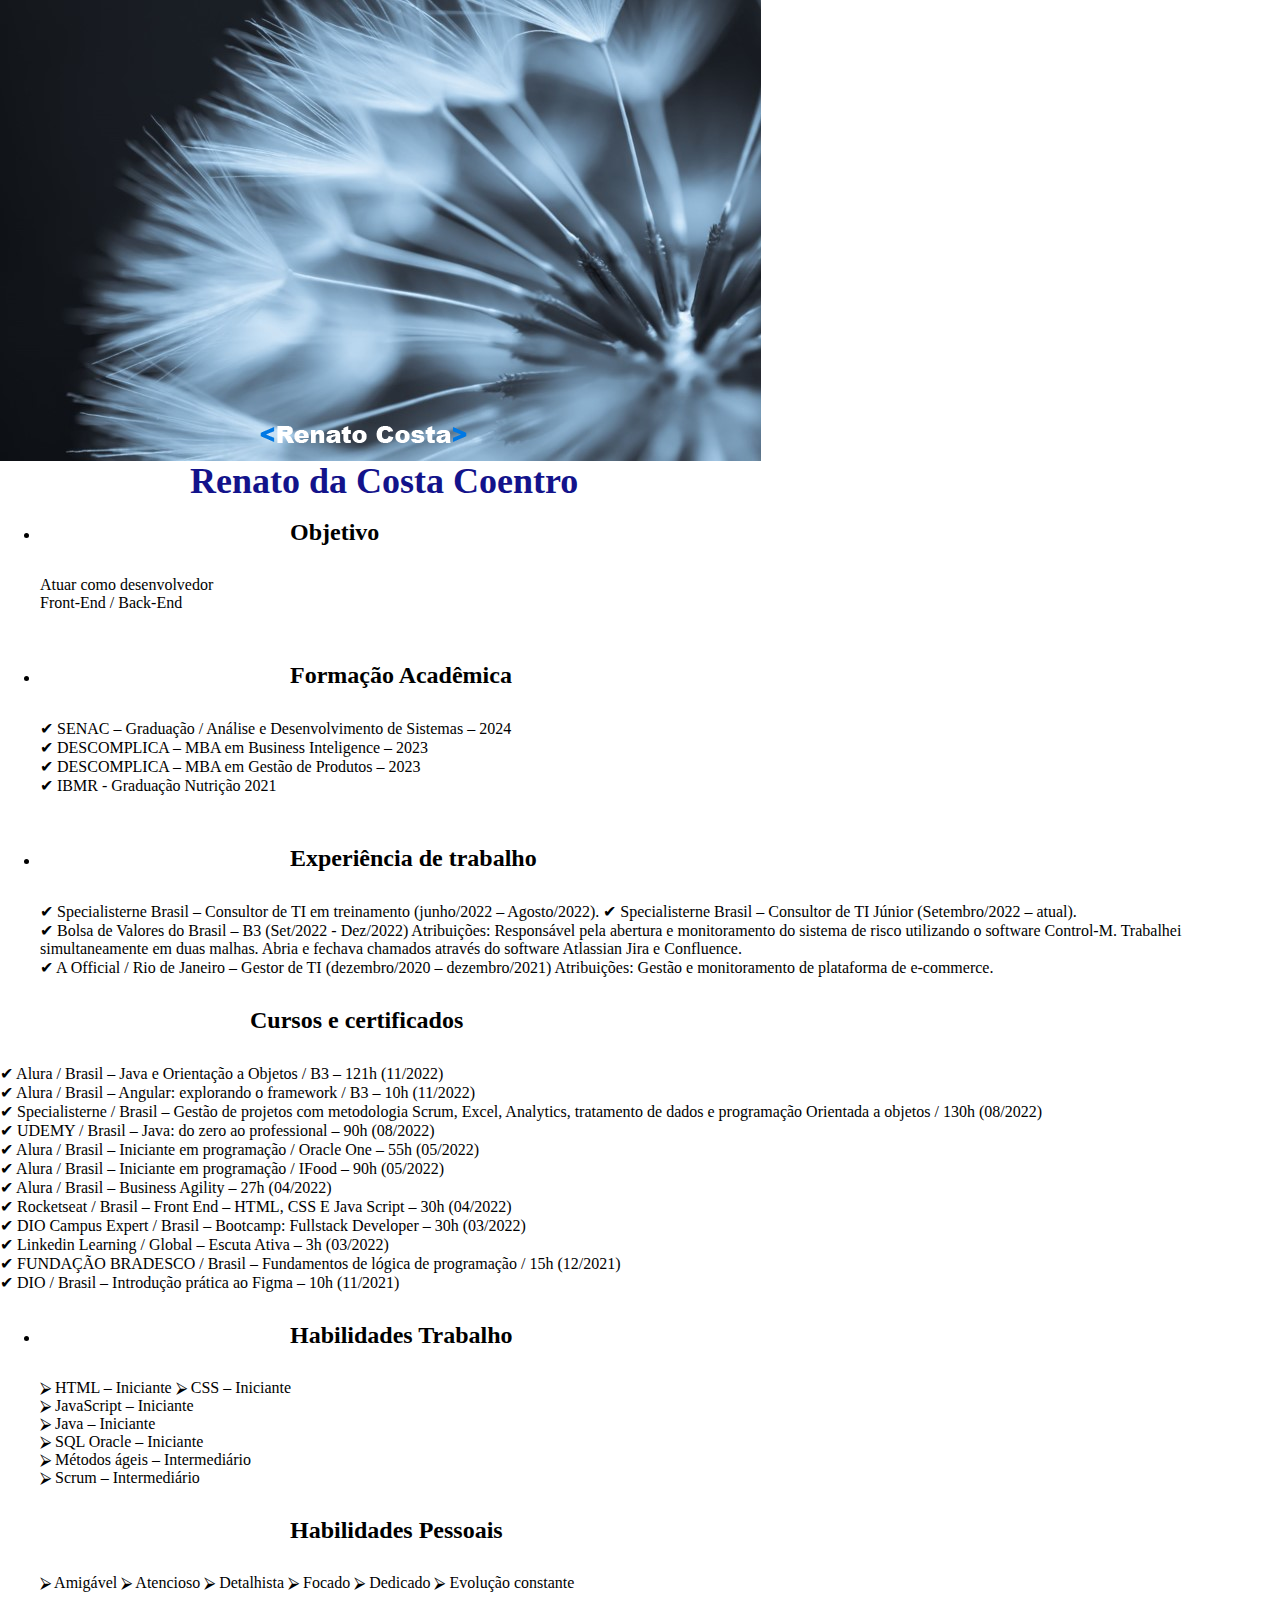
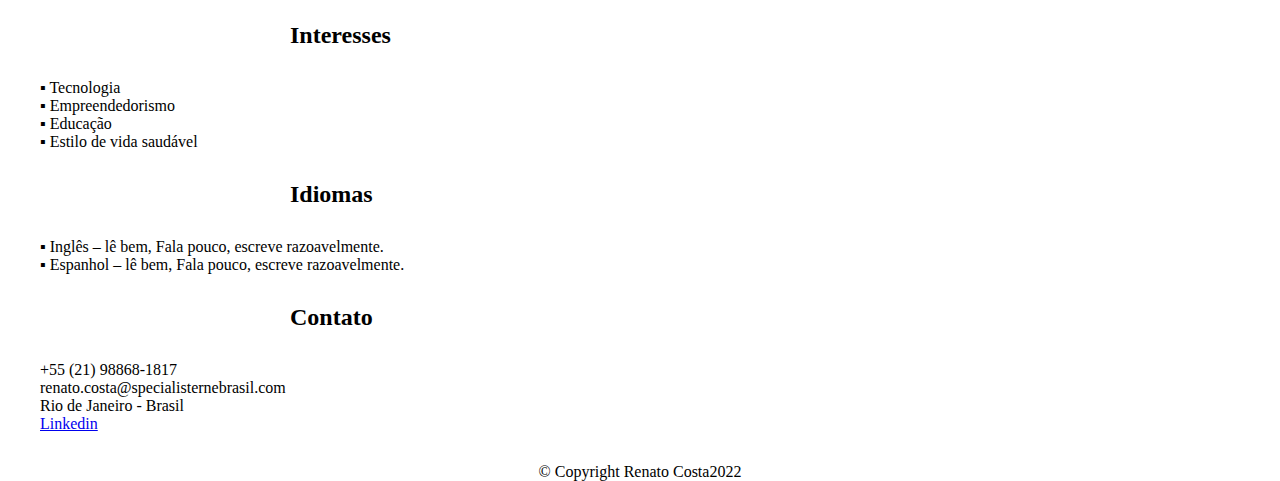
<file: curriculo.html>
<!DOCTYPE html>
<html lang="pt-br">
  <head>
    <meta charset="UTF-8" />
    <meta http-equiv="X-UA-Compatible" content="IE=edge" />
    <meta name="viewport" content="width=device-width, initial-scale=1.0" />
    
    <link rel="stylesheet" href="curriculo.css" />
    <title>Curriculo Renato Costa</title>
  </head>
  <body>
    <reader>
      <h1><img src="assets/denteDeLeao.jpg"> </h1>  
    <div>   
     
      <h4 class="logo"><img src="assets/logo.png"> </h4>
      
      <h2 class="Renato" >Renato da Costa Coentro</h2>
        </div>
  </reader>
    <main>
      <div class="container-conteudo">
        <ul>
          <li>
            <h2 class="meu-titulo-conteudo">Objetivo</h2>
            <p>
              Atuar como desenvolvedor<br>Front-End / Back-End<br>
            </p>
              
          </li>
          <li class="meu-titulo-conteudo">
            <h2>Formação Acadêmica</h2>
            <p>
              ✔ SENAC – Graduação / Análise e Desenvolvimento de Sistemas – 2024</p>
            
            <p>✔ DESCOMPLICA – MBA em Business Inteligence – 2023</p>
            <p>✔ DESCOMPLICA – MBA em Gestão de Produtos – 2023</p>
            <p>✔ IBMR - Graduação Nutrição 2021</p>
          </li>
          <li class="meu-titulo-conteudo">
            <h2>Experiência de trabalho</h2>
            <p>
              ✔	Specialisterne Brasil – Consultor de TI em treinamento (junho/2022 – Agosto/2022).
              ✔	Specialisterne Brasil – Consultor de TI Júnior (Setembro/2022 – atual).</p>
             ✔	Bolsa de Valores do Brasil – B3 (Set/2022 - Dez/2022)
              Atribuições: Responsável pela abertura e monitoramento do sistema de risco utilizando o software Control-M. Trabalhei simultaneamente em duas malhas. Abria e fechava chamados através do software Atlassian Jira e Confluence.</p>
              ✔	A Official / Rio de Janeiro – Gestor de TI (dezembro/2020 – dezembro/2021)
              Atribuições: Gestão e monitoramento de plataforma de e-commerce.
              
              </p>
          </li>
        </ul>
        <h2>Cursos e certificados</h2>
        <p>
          ✔	Alura / Brasil – Java e Orientação a Objetos / B3 – 121h (11/2022)<br>
✔	Alura / Brasil – Angular: explorando o framework / B3 – 10h (11/2022)<br>
✔	Specialisterne / Brasil – Gestão de projetos com metodologia Scrum, Excel, Analytics, tratamento de dados e programação Orientada a objetos / 130h (08/2022)<br>
✔	UDEMY / Brasil – Java: do zero ao professional – 90h (08/2022)<br>
✔	Alura / Brasil – Iniciante em programação / Oracle One – 55h (05/2022)<br>
✔	Alura / Brasil – Iniciante em programação / IFood – 90h (05/2022)<br>
✔	Alura / Brasil – Business Agility – 27h (04/2022)<br>
✔	Rocketseat / Brasil – Front End – HTML, CSS E Java Script – 30h (04/2022)<br>
✔	DIO Campus Expert / Brasil – Bootcamp: Fullstack Developer – 30h (03/2022)<br>
✔	Linkedin Learning / Global – Escuta Ativa – 3h (03/2022)<br>
✔	FUNDAÇÃO BRADESCO / Brasil – Fundamentos de lógica de programação / 15h (12/2021)<br>
✔	DIO / Brasil – Introdução prática ao Figma – 10h (11/2021)<br>

        </p>
      </div>
      <div class="container-contato">
        <ul>
          <li>
            <h2>Habilidades Trabalho</h2>
            ⮚	HTML – Iniciante
            ⮚	CSS – Iniciante<br>
            ⮚	JavaScript – Iniciante<br>
            ⮚	Java – Iniciante<br>
            ⮚	SQL Oracle – Iniciante<br>
            ⮚	Métodos ágeis – Intermediário<br>
            ⮚	Scrum – Intermediário<br>
         
         
            <h2>Habilidades Pessoais</h2>
            ⮚	Amigável
            ⮚	Atencioso
            ⮚	Detalhista
            ⮚	Focado
            ⮚	Dedicado        
            ⮚ Evolução constante</p>
          
          
            <h2>Interesses</h2>
            ▪	Tecnologia<br>
▪	Empreendedorismo<br>
▪	Educação<br>
▪	Estilo de vida saudável<br>         
          
            <h2>Idiomas</h2>
            ▪	Inglês – lê bem, Fala pouco, escreve razoavelmente.<br>
▪	Espanhol – lê bem, Fala pouco, escreve razoavelmente.<br>

            <h2>Contato</h2>           
            
            <p>+55 (21) 98868-1817</p>
            <p>renato.costa@specialisternebrasil.com</p>
            <p>Rio de Janeiro - Brasil</p>
            <a href="https://www.linkedin.com/in/renatoticosta/">
              Linkedin
            </a>
          </li>
        </ul>
      </div>
    </main>
    <footer>
      <p class="copyright">© Copyright Renato Costa2022</p>
    </footer>
  </body>
</html>
</file>
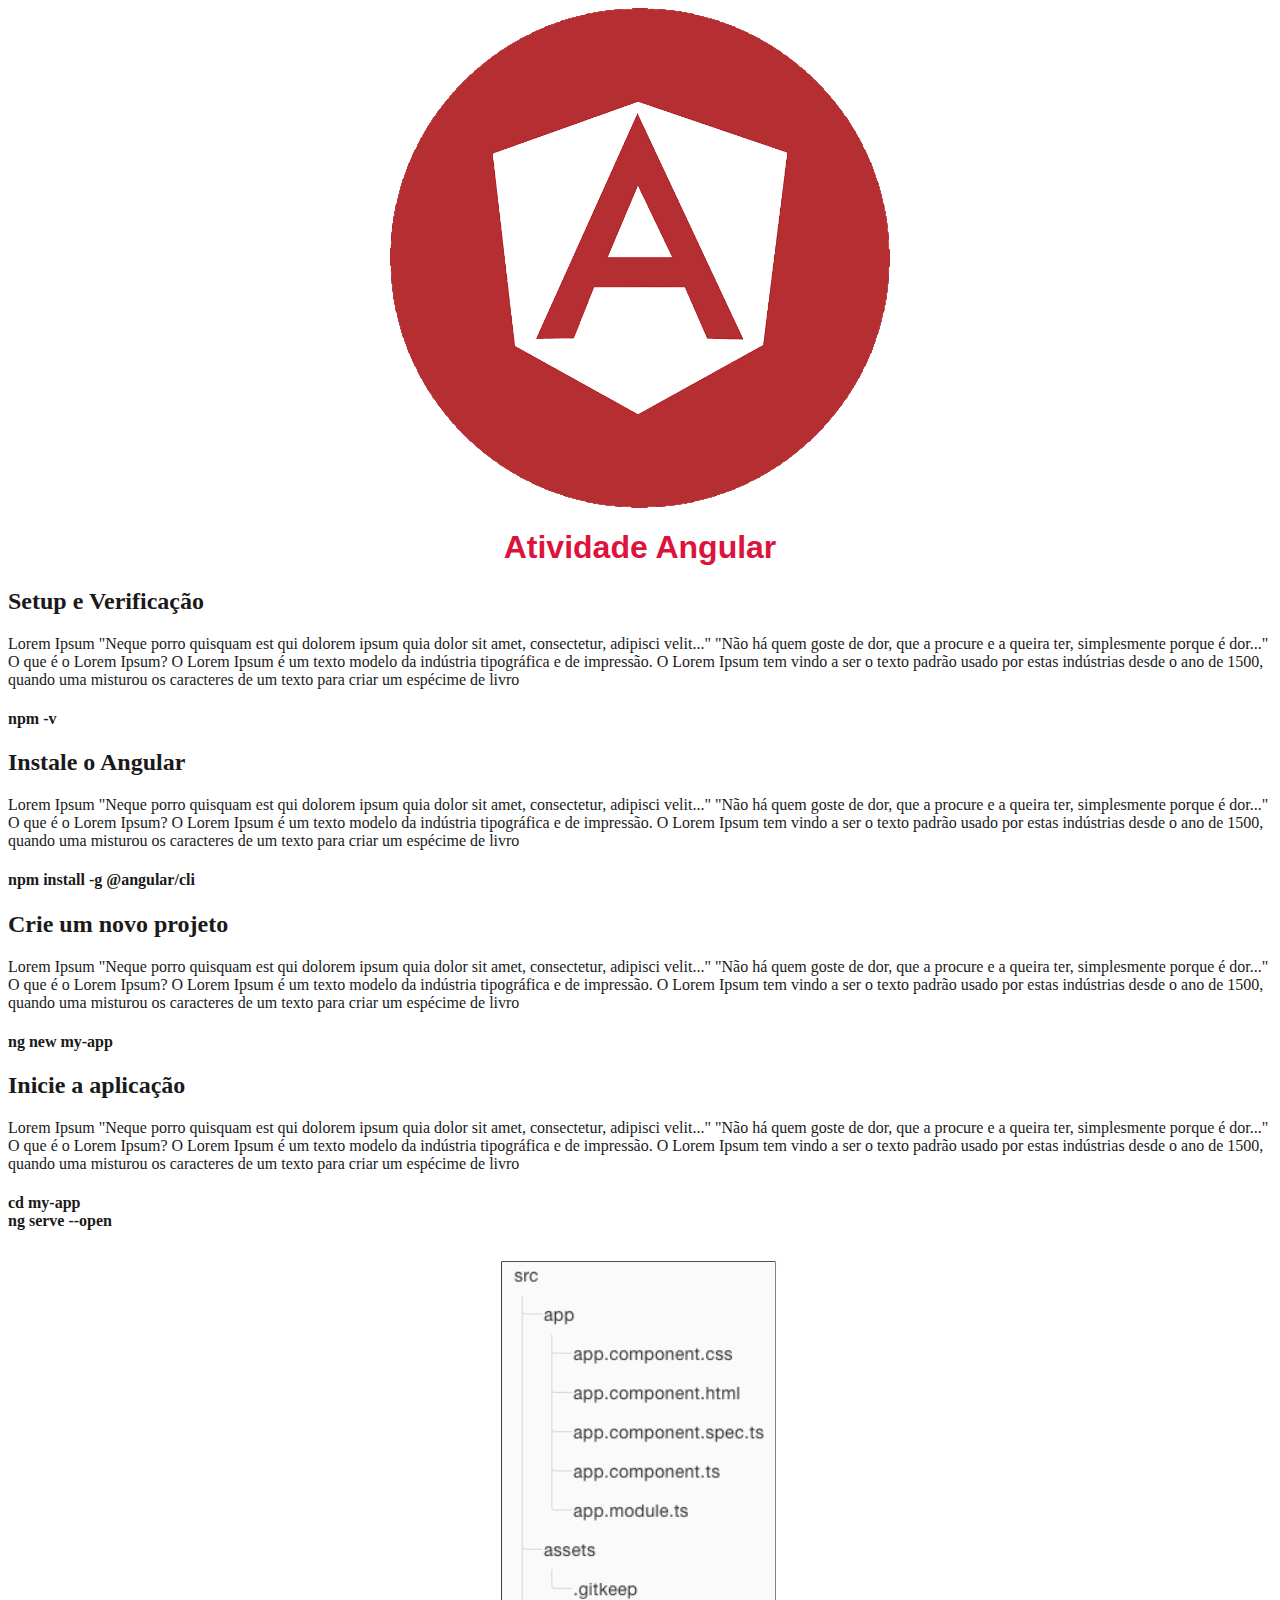
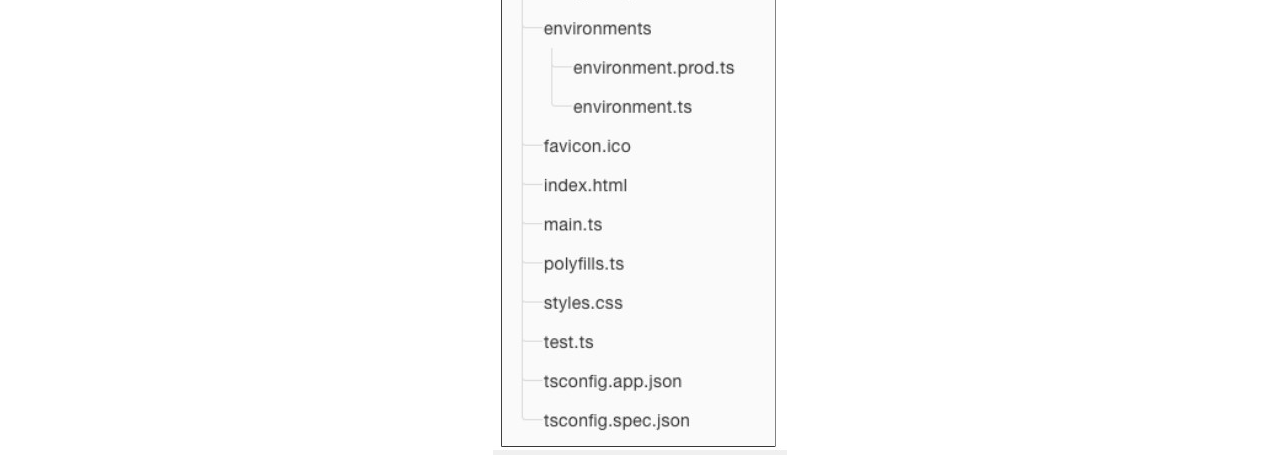
<file: hero.html>
<!DOCTYPE html>
<html lang="pt-br">
  <head>
    <meta charset="UTF-8" />
    <meta http-equiv="X-UA-Compatible" content="IE=edge" />
    <meta name="viewport" content="width=device-width, initial-scale=1.0" />

    <link rel="stylesheet" href="hero.css" />
    <title>Angular Hero Renato Costa</title>
  </head>
  <body>
    <header>
      <img src="assets/angular.png" />
    </header>
    <h1>Atividade Angular</h1>
    <h2>Setup e Verificação</h2>
    <p>
      Lorem Ipsum "Neque porro quisquam est qui dolorem ipsum quia dolor sit
      amet, consectetur, adipisci velit..." "Não há quem goste de dor, que a
      procure e a queira ter, simplesmente porque é dor..." O que é o Lorem
      Ipsum? O Lorem Ipsum é um texto modelo da indústria tipográfica e de
      impressão. O Lorem Ipsum tem vindo a ser o texto padrão usado por estas
      indústrias desde o ano de 1500, quando uma misturou os caracteres de um
      texto para criar um espécime de livro
    </p>
    <h4>npm -v</h4>
    <h2>Instale o Angular</h2>
    <p>
      Lorem Ipsum "Neque porro quisquam est qui dolorem ipsum quia dolor sit
      amet, consectetur, adipisci velit..." "Não há quem goste de dor, que a
      procure e a queira ter, simplesmente porque é dor..." O que é o Lorem
      Ipsum? O Lorem Ipsum é um texto modelo da indústria tipográfica e de
      impressão. O Lorem Ipsum tem vindo a ser o texto padrão usado por estas
      indústrias desde o ano de 1500, quando uma misturou os caracteres de um
      texto para criar um espécime de livro
    </p>
    <h4>npm install -g @angular/cli</h4>
    <h2>Crie um novo projeto</h2>
    <p>
      Lorem Ipsum "Neque porro quisquam est qui dolorem ipsum quia dolor sit
      amet, consectetur, adipisci velit..." "Não há quem goste de dor, que a
      procure e a queira ter, simplesmente porque é dor..." O que é o Lorem
      Ipsum? O Lorem Ipsum é um texto modelo da indústria tipográfica e de
      impressão. O Lorem Ipsum tem vindo a ser o texto padrão usado por estas
      indústrias desde o ano de 1500, quando uma misturou os caracteres de um
      texto para criar um espécime de livro
    </p>
    <h4>ng new my-app</h4>
    <h2>Inicie a aplicação</h2>
    <p>
      Lorem Ipsum "Neque porro quisquam est qui dolorem ipsum quia dolor sit
      amet, consectetur, adipisci velit..." "Não há quem goste de dor, que a
      procure e a queira ter, simplesmente porque é dor..." O que é o Lorem
      Ipsum? O Lorem Ipsum é um texto modelo da indústria tipográfica e de
      impressão. O Lorem Ipsum tem vindo a ser o texto padrão usado por estas
      indústrias desde o ano de 1500, quando uma misturou os caracteres de um
      texto para criar um espécime de livro
    </p>
    <h4>
      cd my-app<br />
      ng serve --open
    </h4>
    <h2></h2>
    <p></p>
    <img src="assets/src.jpg" alt="arquivo interno" />
  </body>
</html>
</file>
<file: curriculo.css>
* {
  margin: 0px;[base64]
}
h1 {
  width: max-content;
 
  background: fixed;
}

.caixa {
  position: absolute;

  padding: 0px;
  margin-top: 1550px;
}
.meu-titulo {
  margin-top: 30px;
  font-size: 30px;
  font-weight: bold;
}
.Renato {
  color: rgb(19, 19, 139);
  padding: auto;
  position: absolute;
  top: 430px;
  left: -60px;
  font-weight: bold;
  font-size: 36px;
}
.logo {
  position: absolute;
  top: 400px;
  left: 250px;
}
.meu-titulo-conteudo {
  margin-top: 50px;
}
h2 {
  margin-left: 250px;
  text-decoration: none;
  margin-top: 30px;
  margin-bottom: 30px;
}

.copyright {
  margin-top: 30px;
  text-align: center;
}
</file>
<file: hero.css>
header* {
  margin: 0px;
}
img {
  margin-top: 10px;
  margin-bottom: 30;
  width: max-content;
  margin: auto;
  display: block;
}

h1 {
  font-family: 'Roboto', sans-serif;
  color: crimson;
  text-align: center;
}
p {
  font-size: medium;
  font-family: 'Roboto', Times, serif;
}
body {
  color: #1b1a1a;
}
</file>
